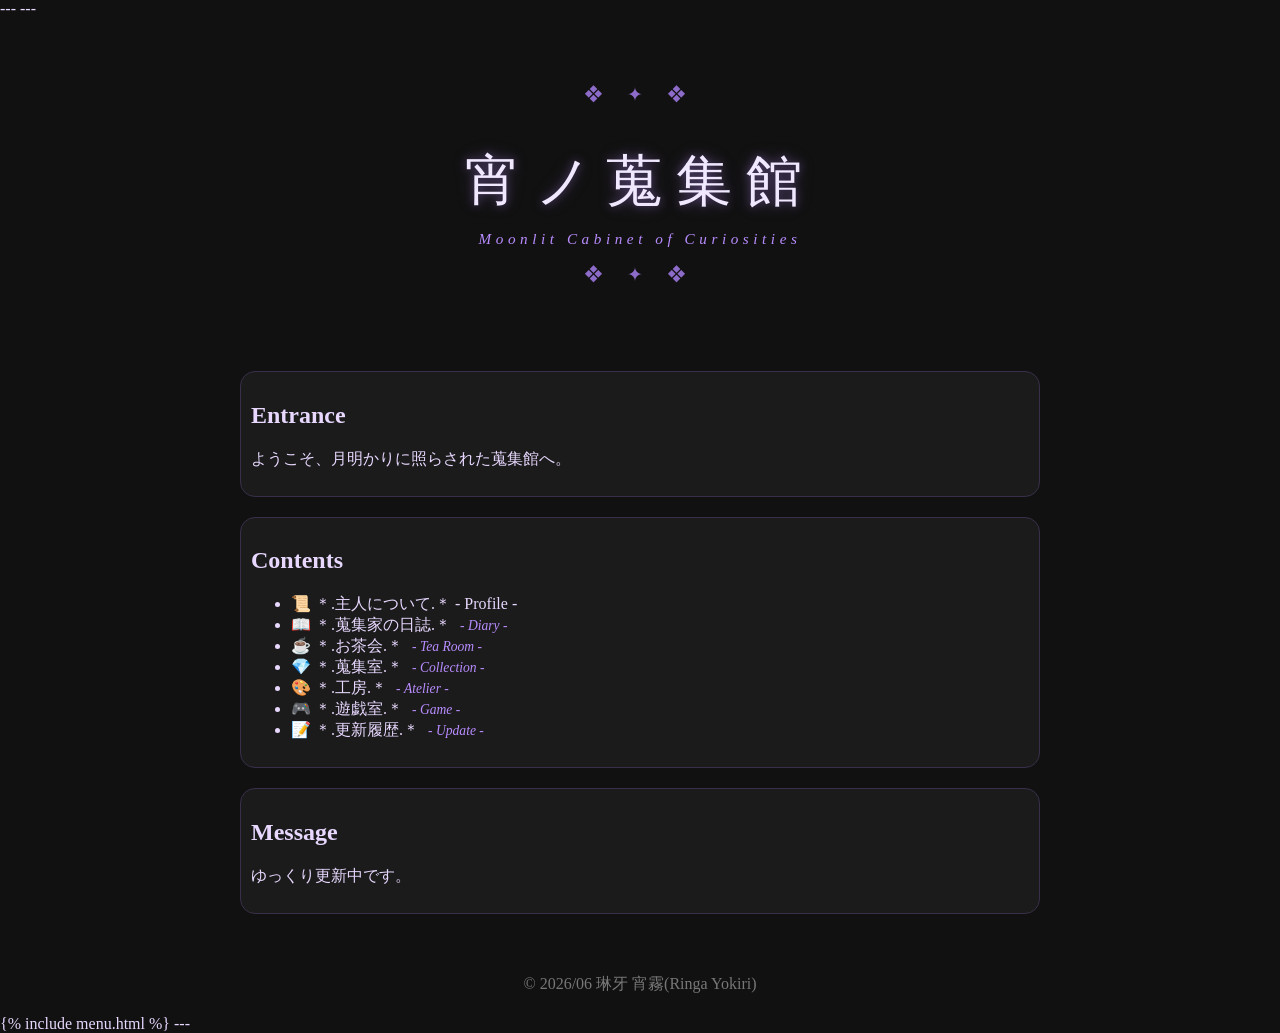
<file: index.html>
---
---
<!DOCTYPE html>
<html lang="ja">
    
<!-- ｡:*:☆•·················•·················•·················•☆:*｡-->
<!-- ☆☆☆ head -->
<!-- ｡:*:☆•·················•·················•·················•☆:*｡-->
<head>
    
    <head>
    <meta charset="UTF-8">
    <meta name="viewport" content="width=device-width, initial-scale=1.0">
    <title>宵霧の部屋</title>


    <!-- *.☆.* CSSサブルーチン呼び出し *.☆.* -->
    <link rel="stylesheet" href="css/style.css">
   
</head>


<!-- ｡:*:☆•·················•·················•·················•☆:*｡-->
<!-- ☆☆☆ body -->
<!-- ｡:*:☆•·················•·················•·················•☆:*｡-->
<body>

<!-- *.☆.* ヘッダー *.☆.* -->
<header>
    <div class="title-frame">

        <div class="ornament">
            ❖ ✦ ❖
        </div>

        <h1 class="site-title">
            宵ノ蒐集館
        </h1>

        <p class="site-subtitle">
            Moonlit Cabinet of Curiosities
        </p>

        <div class="ornament">
            ❖ ✦ ❖
        </div>

    </div>
</header>


<!-- ｡:*:☆•·················•·················•·················•☆:*｡-->
<!-- ☆☆☆ main -->
<!-- ｡:*:☆•·················•·················•·················•☆:*｡-->
<main>

<!-- *.☆.* About *.☆.* -->
    <div class="card">
        <h2>Entrance</h2>
        <p>
            ようこそ、月明かりに照らされた蒐集館へ。<br>
        </p>
    </div>

<!-- *.☆.* 項目について *.☆.* -->
    <div class="card">
        <h2>Contents</h2>
        <ul>
            <li>
                📜 ＊.主人について.＊
                <span class="test_article.html">- Profile -</span>
            </li>
            <li>📖 ＊.蒐集家の日誌.＊
                <span class="en">- Diary -</span>
            </li>
            <li>☕ ＊.お茶会.＊
                <span class="en">- Tea Room -</span>
            </li>
            <li>💎 ＊.蒐集室.＊
                <span class="en">- Collection -</span>
            </li>
            <li>🎨 ＊.工房.＊
                <span class="en">- Atelier -</span>
            </li>
            <li>🎮 ＊.遊戯室.＊
                <span class="en">- Game -</span>
            </li>
            <li>📝 ＊.更新履歴.＊
                <span class="en">- Update -</span>
            </li>
         </ul>
    </div>

<!-- *.☆.* そのた *.☆.* -->
    <div class="card">
        <h2>Message</h2>
        <p>
            ゆっくり更新中です。
        </p>
    </div>

</main>


<!-- ｡:*:☆•·················•·················•·················•☆:*｡-->
<!-- ☆☆☆ フッター -->
<!-- ｡:*:☆•·················•·················•·················•☆:*｡-->

<!-- *.☆.* フッター *.☆.* -->
<footer>
    © 2026/06 琳牙 宵霧(Ringa Yokiri)
</footer>


<!-- ｡:*:☆•·················•·················•·················•☆:*｡-->
<!-- ☆☆☆ その他 -->
<!-- ｡:*:☆•·················•·················•·················•☆:*｡-->
<!-- *.☆.* jekyll 月の導きmenu呼び出し *.☆.* -->
    {% include menu.html %}
 
<!-- *.☆.* 月の導き開閉メニュー　サブルーチン呼び出し(JavaScript) *.☆.* -->
    <script src="js/menu.js"></script>

</body>


</html>

---
</file>
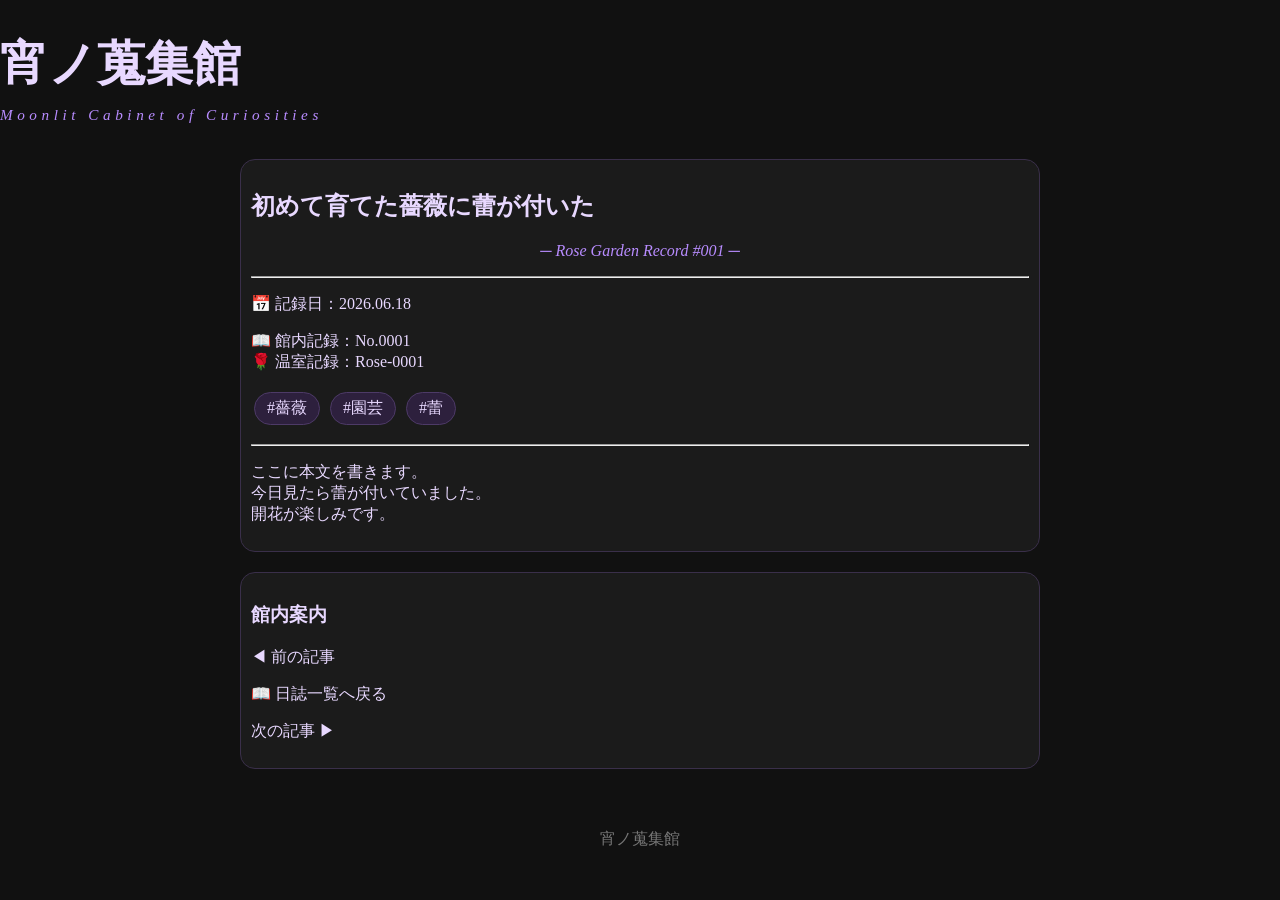
<file: article_template.html>
<!DOCTYPE html>
<html lang="ja">

<head>
    <meta charset="UTF-8">
    <meta name="viewport" content="width=device-width, initial-scale=1.0">

    <!-- *.☆.* ブラウザのタブ名 *.☆.* -->
    <title>記事タイトル | 宵ノ蒐集館</title>

    <!-- *.☆.* CSS読込 *.☆.* -->
    <link rel="stylesheet" href="../css/style.css">
</head>

<body>

    <!-- *.☆.* ヘッダー *.☆.* -->
    <header class="site-header">

        <!-- 館名 -->
        <h1>宵ノ蒐集館</h1>

        <!-- サイト全体の副題 -->
        <p class="site-subtitle">
            Moonlit Cabinet of Curiosities
        </p>

    </header>


    <!-- *.☆.* 記事本文 *.☆.* -->
    <main>

        <div class="card">

            <!-- *.☆.* 記事タイトル *.☆.* -->
            <h2>
                初めて育てた薔薇に蕾が付いた
            </h2>

            <!-- *.☆.* 記事サブタイトル *.☆.* -->
            <p class="article-subtitle">
                ─ Rose Garden Record #001 ─
            </p>

            <hr>

            <!-- *.☆.* 記録日 *.☆.* -->
            <p>
                📅 記録日：2026.06.18
            </p>

            <!-- *.☆.* 記事番号 *.☆.* -->
            <p>
                📖 館内記録：No.0001
                <br>
                🌹 温室記録：Rose-0001
            </p>

            <!-- *.☆.* タグ *.☆.* -->
            <p class="tags">

                <span class="tag">#薔薇</span>

                <span class="tag">#園芸</span>

                <span class="tag">#蕾</span>

            </p>

            <hr>

            <!-- *.☆.* 本文開始 *.☆.* -->
            <p>

                ここに本文を書きます。<br>

                今日見たら蕾が付いていました。<br>

                開花が楽しみです。

            </p>
            <!-- *.☆.* 本文終了 *.☆.* -->

        </div>



        <!-- *.☆.* ページ移動 *.☆.* -->
        <div class="card">

            <h3>館内案内</h3>

            <!-- 前の記事 -->
            <p>
                ◀ 前の記事
            </p>

            <!-- 一覧ページ -->
            <p>
                📖 日誌一覧へ戻る
            </p>

            <!-- 次の記事 -->
            <p>
                次の記事 ▶
            </p>

        </div>

    </main>


    <!-- *.☆.* フッター *.☆.* -->
    <footer>

        宵ノ蒐集館

    </footer>

</body>

</html>
</file>
<file: css/style.css>
/* *.☆.* 基本設定 *.☆.* */
body {
    background-color: #111;
    color: #e8d8ff;
    
    /*フォント設定*/
    font-family:
    "Yu Mincho",
    "Hiragino Mincho ProN",
    serif;

    margin: 0;
}


/* ｡:*:☆•·················•·················•·················•☆:*｡*/
/* ☆☆☆ 館内フロント */
/* ｡:*:☆•·················•·················•·················•☆:*｡*/
/* *.☆.* 英字サイズ設定(小さくサブタイトル風。項目用) *.☆.* */
.en {

    font-size: 0.85em;
    color: #b88cff;
    font-style: italic;
    margin-left: 5px;
}
/* *.☆.* 館名ロゴ *.☆.* */

.title-frame {
    text-align: center;
    padding: 60px 20px;
}

.site-title {

    font-size: 3.5rem;

    letter-spacing: 0.25em;

    font-weight: normal;

    margin-bottom: 10px;

    color: #f0e8ff;

    text-shadow:
        0 0 10px rgba(184, 140, 255, 0.4),
        0 0 20px rgba(184, 140, 255, 0.2);
}

.site-subtitle {

    color: #b88cff;

    letter-spacing: 0.3em;

    font-size: 0.95rem;

    margin-top: 0;

    font-style: italic;
}

.ornament {

    color: #8d6bc9;

    letter-spacing: 0.5em;

    margin: 15px 0;

    font-size: 1.2rem;
}

/*.☆.* 元ヘッダー。不要かも *.☆.*/
.title-frame {
    text-align: center;
    padding: 50px 20px;
}

h1 {
    font-size: 3em;
    margin-bottom: 10px;
}

.subtitle {
    color: #b88cff;
}


/* *.☆.* コンテンツ *.☆.* */
main {
    max-width: 800px;
    margin: auto;
    padding: 20px;
}

.card {
    background-color: #1b1b1b;
    border: 1px solid #3a2f4a;
    border-radius: 15px;
    padding: 10px;
    margin-bottom: 20px;
}

a {
    color: #d8a8ff;
    text-decoration: none;
}

a:hover {
    text-decoration: underline;
}

footer {
    text-align: center;
    padding: 20px;
    color: #777;
}

/* ｡:*:☆•·················•·················•·················•☆:*｡*/
/* ☆☆☆ 月の導き横メニュー */
/* ｡:*:☆•·················•·················•·················•☆:*｡*/
/*.☆.* 横メニュー *.☆.*/
#menuButton {
    position: fixed;
    top: 80px;
    right: 20px;

    width: 50px;
    height: 50px;

    border: none;
    border-radius: 50%;

    background: #2d203d;
    color: #e8d8ff;

    font-size: 24px;
    cursor: pointer;
    
    z-index: 10000;
}

#menu {
    position: fixed;
    top: 80px;
    right: 20px;

    background: #1b1b1b;

    border: 1px solid #4d3a67;
    border-radius: 15px;

    padding: 15px;

    display: none;
}

#menu a {
    display: block;
    margin: 10px 0;
}

/* ｡:*:☆•·················•·················•·················•☆:*｡*/
/* ☆☆☆ スマホ対応 */
/* ｡:*:☆•·················•·················•·················•☆:*｡*/
@media (max-width: 768px) {

    .site-title {
        font-size: 2.2rem;
        letter-spacing: 0.1em;
    }

    .site-subtitle {
        font-size: 0.8rem;
        letter-spacing: 0.15em;
    }

    #menu {
        width: 180px;
    }

}


/* ｡:*:☆•·················•·················•·················•☆:*｡*/
/* ☆☆☆ 各部屋(article) */
/* ｡:*:☆•·················•·················•·················•☆:*｡*/

/*.☆.* article-記事タイトル *.☆.*/
.article-title{

    text-align: center;

}

/*.☆.* article-記事サブタイトル *.☆.*/
.article-subtitle {

    text-align: center;

    color: #b88cff;

    font-style: italic;
}

/*.☆.* タグ *.☆.*/
.tags {

    margin-top: 15px;
}

/*.☆.* タグ装飾 *.☆.*/
.tag {

    display: inline-block;

    background: #2d203d;

    border: 1px solid #4d3a67;

    border-radius: 20px;

    padding: 5px 12px;

    margin: 3px;
}

/* ｡:*:☆•·················•·················•·················•☆:*｡*/
/* ☆☆☆ 各部屋　固定ヘッダー */
/* ｡:*:☆•·················•·················•·················•☆:*｡*/
/*.☆.* 固定ヘッダー *.☆.*/

.header-bar {

    /*.☆.* 上に固定させる *.☆.*/
    position: fixed;

    /*.☆.* 画面左上配置 *.☆.*/
    top: 0;
    left: 0;

    /*.☆.* 横幅いっぱい *.☆.*/
    width: 100%;

    /*.☆.* 高さ *.☆.*/
    height: 50px;

    /*.☆.* 背景色(最後は透明度) *.☆.*/
    background: rgba(20, 20, 25, 0.95);

    /*.☆.* 下線 *.☆.*/
    border-bottom: 1px solid #4d3a67;

    /*.☆.* 中身を並べるための設定 *.☆.*/
    display: flex;

    /*.☆.* 上下中央揃え *.☆.*/    
    align-items: center;

    /*.☆.* 左右中央揃え *.☆.*/
    justify-content: center;

    /*.☆.* 最前面表示 *.☆.*/
    z-index: 9999;

    /*.☆.* 後ろを少しぼかす(ガラス雰囲気) *.☆.*/
    backdrop-filter: blur(6px);
}

/*.☆.* 固定ヘッダーブログ名 *.☆.*/

.header-title {

    text-align: center;
}

/*.☆.* 固定ヘッダータイトル *.☆.*/

.header-title h1 {

    margin: 0;

    font-size: 1.1rem;

    color: #f3e7ff;
}

/*.☆.* 固定ヘッダーサブタイトル *.☆.*/

.header-subtitle {

    margin: 3px 0 0 0;

    color: #b88cff;

    font-size: 0.6rem;

    letter-spacing: 2px;

    font-style: italic;
}

/*.☆.* ヘッダーに隠れないように本文を下げる *.☆.*/

.article-main {
    padding-top: 70px;
}


/* ｡:*:☆•·················•·················•·················•☆:*｡ */
/* ☆☆☆ ↓更新履歴系 */
/* ｡:*:☆•·················•·················•·················•☆:*｡ */

.update-date{

    font-size: 0.9rem;
    
    opacity: 0.8;

}


/* ｡:*:☆•·················•·················•·················•☆:*｡ */
/* ☆☆☆ 更新履歴タイトル */
/* ｡:*:☆•·················•·················•·················•☆:*｡ */

.update-title-card{

    margin: 15px auto;

    padding: 14px;

    text-align: center;

    border: 1px solid #666;

    border-radius: 10px;

}

/*.☆.* 下更新履歴内サブタイトル *.☆.*/
.update-history-subtitle {

    text-align: left;

    color: #b88cff;

    font-style: italic;
}

/* ｡:*:☆•·················•·················•·················•☆:*｡ */
/* ☆☆☆ 更新履歴カード */
/* ｡:*:☆•·················•·················•·················•☆:*｡ */

.update-card{

    margin: 5px 0;

    padding: 4px 12px;

    border: 1px solid #666;

    border-radius: 8px;

}

/* ｡:*:☆•·················•·················•·················•☆:*｡ */
/* ☆☆☆ 記録ラベル（共通） */
/* ｡:*:☆•·················•·················•·················•☆:*｡ */

.record-info{

    margin-bottom: 10px;

}

.record-badge{

    display: inline-block;

    margin-right: 6px;

    margin-bottom: 6px;

    padding: 3px 8px;

    border: 1px solid #666;

    border-radius: 6px;

    font-size: 0.85rem;

}

/* *.☆.* 日付 *.☆.* */
.date-badge{

}

/* *.☆.* 館内記録 *.☆.* */
.museum-badge{

}

/* *.☆.* 部屋記録 *.☆.* */
.room-badge{

}
</file>
